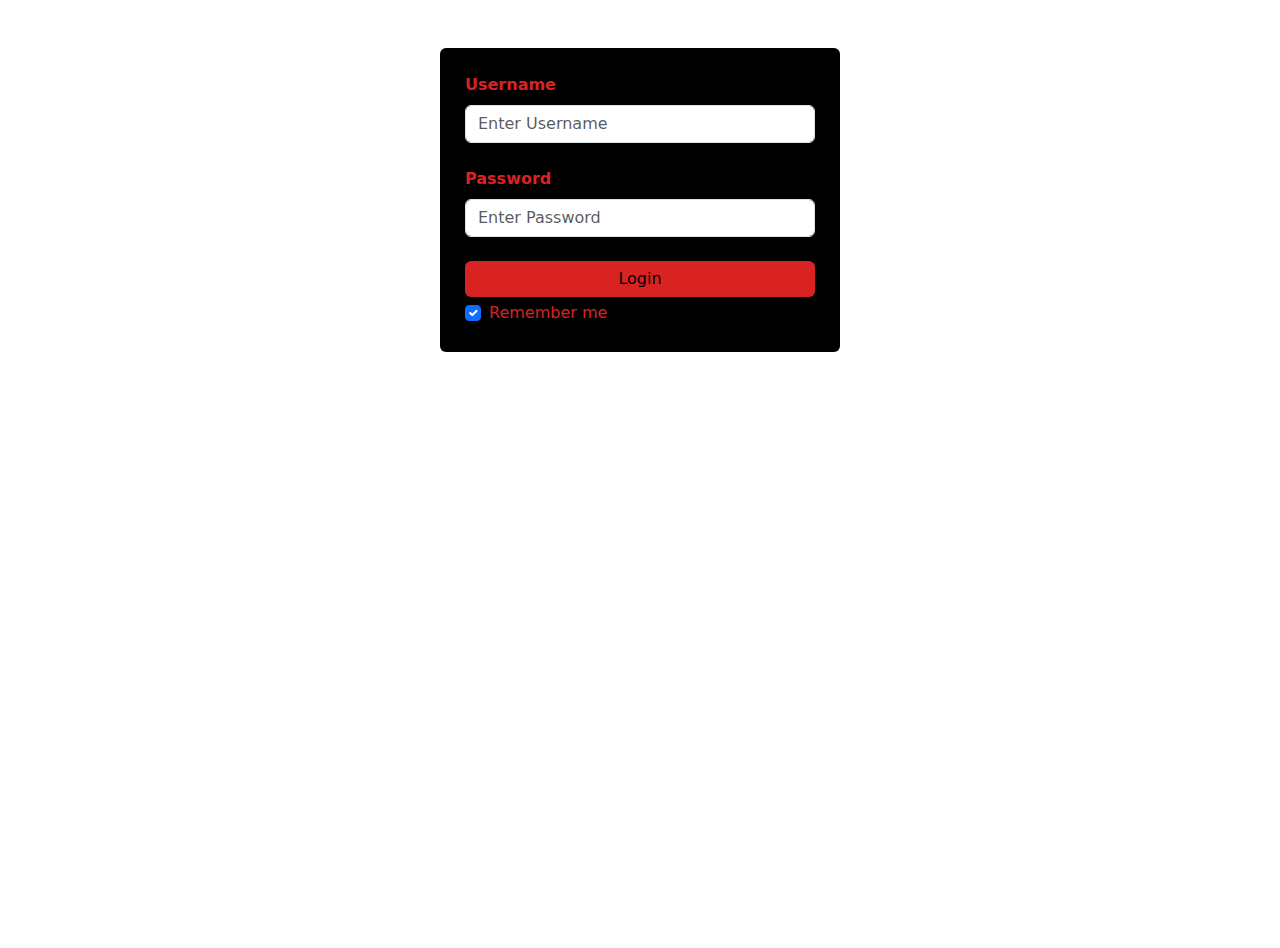
<file: Theory/HTML/index.html>
<!DOCTYPE html>
<html lang="en">
<head>
    <meta charset="UTF-8">
    <meta name="theory" content="width=device-width, initial-scale=1.0">
    <title>Document</title>

    <link href="https://cdn.jsdelivr.net/npm/bootstrap@5.3.0-alpha1/dist/css/bootstrap.min.css" rel="stylesheet">
    
    <link rel="stylesheet" href="styles.css">
</head>
<body style="background-image: url('C:/Users/bandoli simone/Desktop/Theory/HTML/images/personamenu.jpeg'); width: 100%; height: 100vh; background-repeat: no-repeat; background-size: cover;">

    <div class="container mt-5 align-middle">
        <div class="login card p-4 mx-auto" style="max-width: 400px;"> <!-- card(tipologia di riquadro) p(padding (margine)) mx auto (mette al centro) --> 
            <div class="mb-4">  <!-- margin bottom --> 
                <label for="username" class="form-label"><b>Username</b></label>
                <input type="text" class="form-control" placeholder="Enter Username" name="username" required>
            </div>

            <div class="mb-4">
                <label for="psw" class="form-label"><b>Password</b></label>
                <input type="password" class="form-control" placeholder="Enter Password" name="psw" required>
            </div>

            <button type="submit" class="btn w-100" onclick="secondPage()">Login</button>

            <div class="form-check mt-1">
                <input type="checkbox" class="form-check-input" checked="checked" name="remember">
                <label class="form-check-label"> Remember me</label>
            </div>
        </div>
    </div>

    <script src="https://cdn.jsdelivr.net/npm/bootstrap@5.3.0-alpha1/dist/js/bootstrap.bundle.min.js"></script>
    <script src="script.js"> </script>
</body>
</html>
</file>
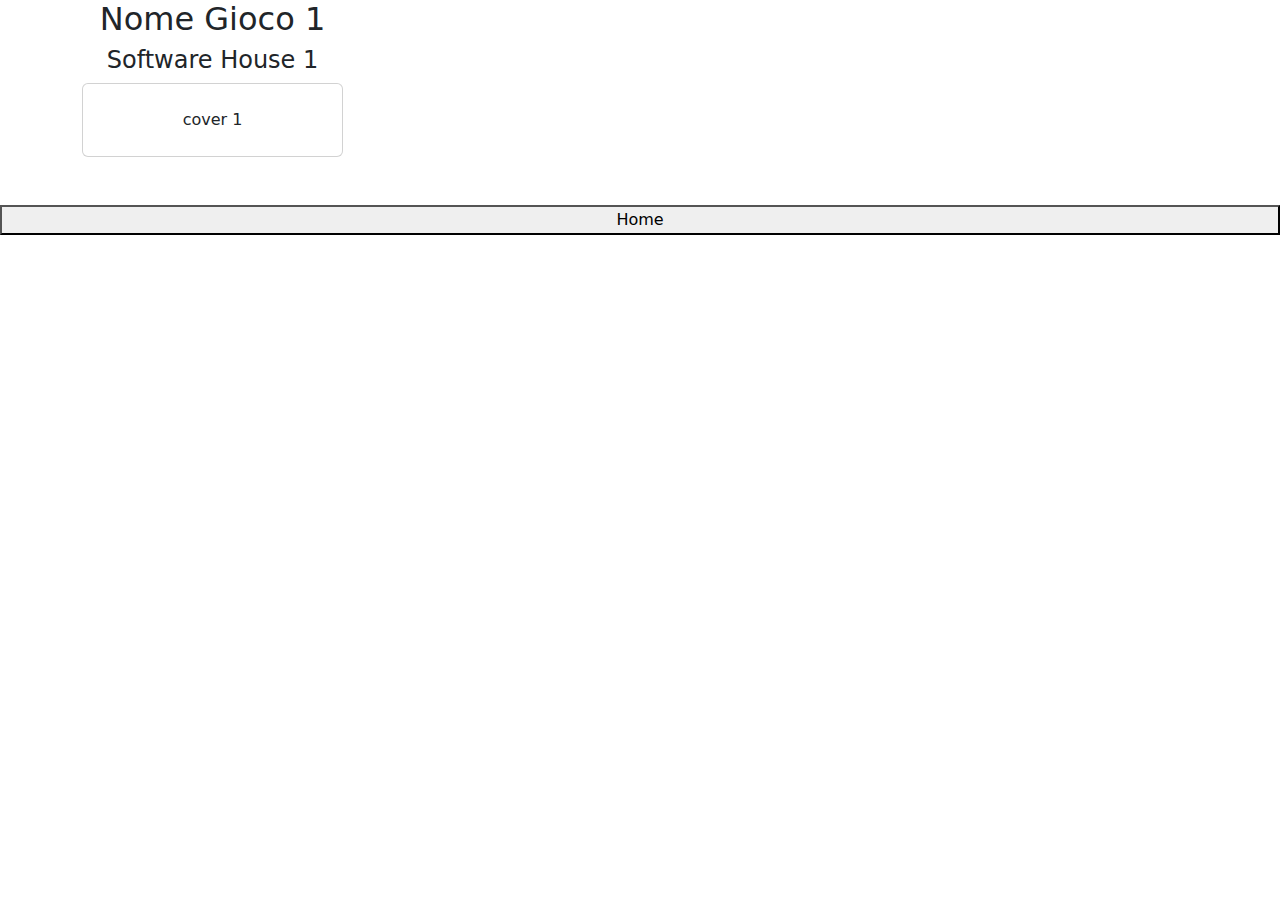
<file: Theory/HTML/secondPage.html>
<!DOCTYPE html>
<html lang="en">
<head>
    <meta charset="UTF-8">
    <meta name="viewport" content="width=device-width, initial-scale=1.0">
    <title>Document</title>

    <link href="https://cdn.jsdelivr.net/npm/bootstrap@5.3.0-alpha1/dist/css/bootstrap.min.css" rel="stylesheet">
    
    <link rel="stylesheet" href="secondStyles.css">
</head>
<body>

    <div class="container">
        <div id="gameContainer"class="row">
            <!-- Colonna -->
            <div id="template" class="col-3 mb-5">
                <h2>Nome Gioco 1</h2> <!-- game name -->
                <h4>Software House 1</h4> <!-- software house -->
                <div class="cover card p-4 mx-auto">cover 1</div> <!-- cover -->
            </div>
        </div>
    </div>
    

      <button type="submit" class="btnhome w-100" onclick="home()">Home</button>

    <script src="https://cdn.jsdelivr.net/npm/bootstrap@5.3.0-alpha1/dist/js/bootstrap.bundle.min.js"></script>
    <script src="script.js"> </script>
</body>

</html>
</file>
<file: Theory/HTML/styles.css>
body {
  /*/ background-image: url('C:/Users/bandoli simone/Desktop/Theory/HTML/images/cyberpunk.jpg'); 
  background-size: cover */
  background-position: center; 
  background-repeat: no-repeat; 
  height: 100%;
  width: 100%;
  margin-top: 0px;
}

.login {
  background-color: rgb(0, 0, 0);
}

.form-label{
  color: 	#d92323; 
}

.form-check{
  color: 	#d92323; 
}


.btn {
  background-color: 	#d92323; 
  color: black;
  border: none;
}

.btn:hover {
  background-color: 	#961919; 
}
</file>
<file: Theory/HTML/secondStyles.css>
body{
    text-align: center;

}
</file>
